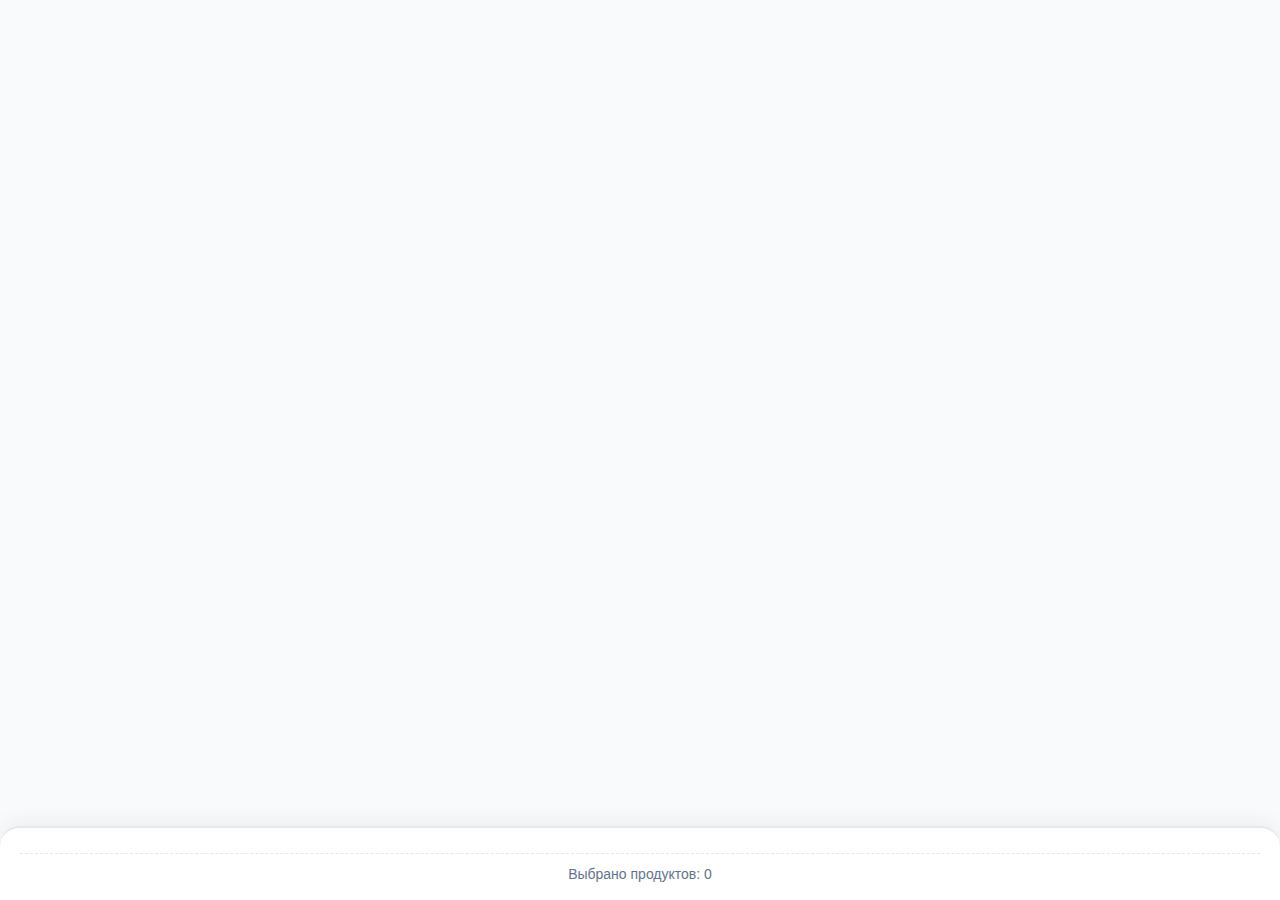
<file: FridgeBot/webapp/index.html>
<!DOCTYPE html>
<html lang="ru">
<head>
    <meta charset="UTF-8">
    <meta name="viewport" content="width=device-width, initial-scale=1.0, maximum-scale=1.0, user-scalable=no">
    <title>Fridge Chef - Выбор продуктов</title>
    <link rel="stylesheet" href="css/style.css">
    <script src="https://telegram.org/js/telegram-web-app.js"></script>
    <style>
        /* Дополнительные стили для фиксированных кнопок */
        .app-container {
            display: flex;
            flex-direction: column;
            height: 100vh;
            overflow: hidden;
        }
        
        .content {
            flex: 1;
            overflow-y: auto;
            padding: 20px 20px 0 20px;
        }
        
        .footer-bar {
            background: white;
            border-top: 2px solid #e2e8f0;
            padding: 15px 20px;
            box-shadow: 0 -5px 20px rgba(0,0,0,0.05);
            border-radius: 20px 20px 0 0;
            margin-top: 10px;
        }
        
        .footer-buttons {
            display: flex;
            gap: 10px;
            flex-wrap: wrap;
        }
        
        .footer-btn {
            flex: 1;
            padding: 12px 15px;
            border: none;
            border-radius: 30px;
            font-weight: 600;
            font-size: 15px;
            cursor: pointer;
            transition: all 0.2s ease;
            display: flex;
            align-items: center;
            justify-content: center;
            gap: 8px;
            min-width: 120px;
        }
        
        .footer-btn.primary {
            background: linear-gradient(135deg, #667eea 0%, #764ba2 100%);
            color: white;
            box-shadow: 0 4px 10px rgba(102, 126, 234, 0.3);
        }
        
        .footer-btn.primary:disabled {
            background: #cbd5e1;
            box-shadow: none;
            opacity: 0.5;
            cursor: not-allowed;
        }
        
        .footer-btn.secondary {
            background: #f1f5f9;
            color: #475569;
        }
        
        .footer-btn.danger {
            background: #fee2e2;
            color: #ef4444;
        }
        
        .footer-btn:hover:not(:disabled) {
            transform: translateY(-2px);
        }
        
        .selected-count {
            text-align: center;
            color: #64748b;
            font-size: 14px;
            margin-top: 10px;
            padding-top: 10px;
            border-top: 1px dashed #e2e8f0;
        }
        
        /* Компактные продукты */
        .products-grid {
            display: grid;
            grid-template-columns: repeat(auto-fill, minmax(130px, 1fr));
            gap: 10px;
            margin-bottom: 10px;
        }
        
        .product-item {
            padding: 15px 5px;
        }
        
        .product-icon {
            font-size: 1.5em;
        }
        
        .product-name {
            font-size: 13px;
        }
        
        /* Стили для страницы результатов */
        .results-header {
            display: flex;
            justify-content: space-between;
            align-items: center;
            margin-bottom: 20px;
        }
        
        .back-btn {
            background: #f1f5f9;
            border: none;
            border-radius: 30px;
            padding: 10px 20px;
            font-size: 14px;
            cursor: pointer;
            display: flex;
            align-items: center;
            gap: 5px;
        }
        
        .filter-chips {
            display: flex;
            gap: 8px;
            overflow-x: auto;
            padding: 10px 0;
            margin-bottom: 15px;
            scrollbar-width: none;
        }
        
        .filter-chip {
            background: #f1f5f9;
            padding: 8px 16px;
            border-radius: 30px;
            font-size: 14px;
            white-space: nowrap;
            cursor: pointer;
        }
        
        .filter-chip.active {
            background: #667eea;
            color: white;
        }
        
        .recipe-card {
            display: flex;
            flex-direction: column;
        }
        
        .recipe-image {
            height: 150px;
            background: linear-gradient(135deg, #667eea 0%, #764ba2 100%);
            border-radius: 15px;
            display: flex;
            align-items: center;
            justify-content: center;
            font-size: 3em;
        }
    </style>
</head>
<body>
    <div class="app-container">
        <!-- Контент (прокручивается) -->
        <div class="content" id="content">
            <!-- Сюда будет подгружаться либо выбор продуктов, либо рецепты -->
        </div>
        
        <!-- Фиксированная нижняя панель -->
        <div class="footer-bar" id="footerBar">
            <div class="footer-buttons" id="footerButtons">
                <!-- Кнопки будут подгружаться динамически -->
            </div>
            <div class="selected-count" id="selectedCount">
                Выбрано продуктов: 0
            </div>
        </div>
    </div>

    <script src="js/main.js"></script>
    <script src="js/recipes.js"></script>
</body>
</html>
</file>
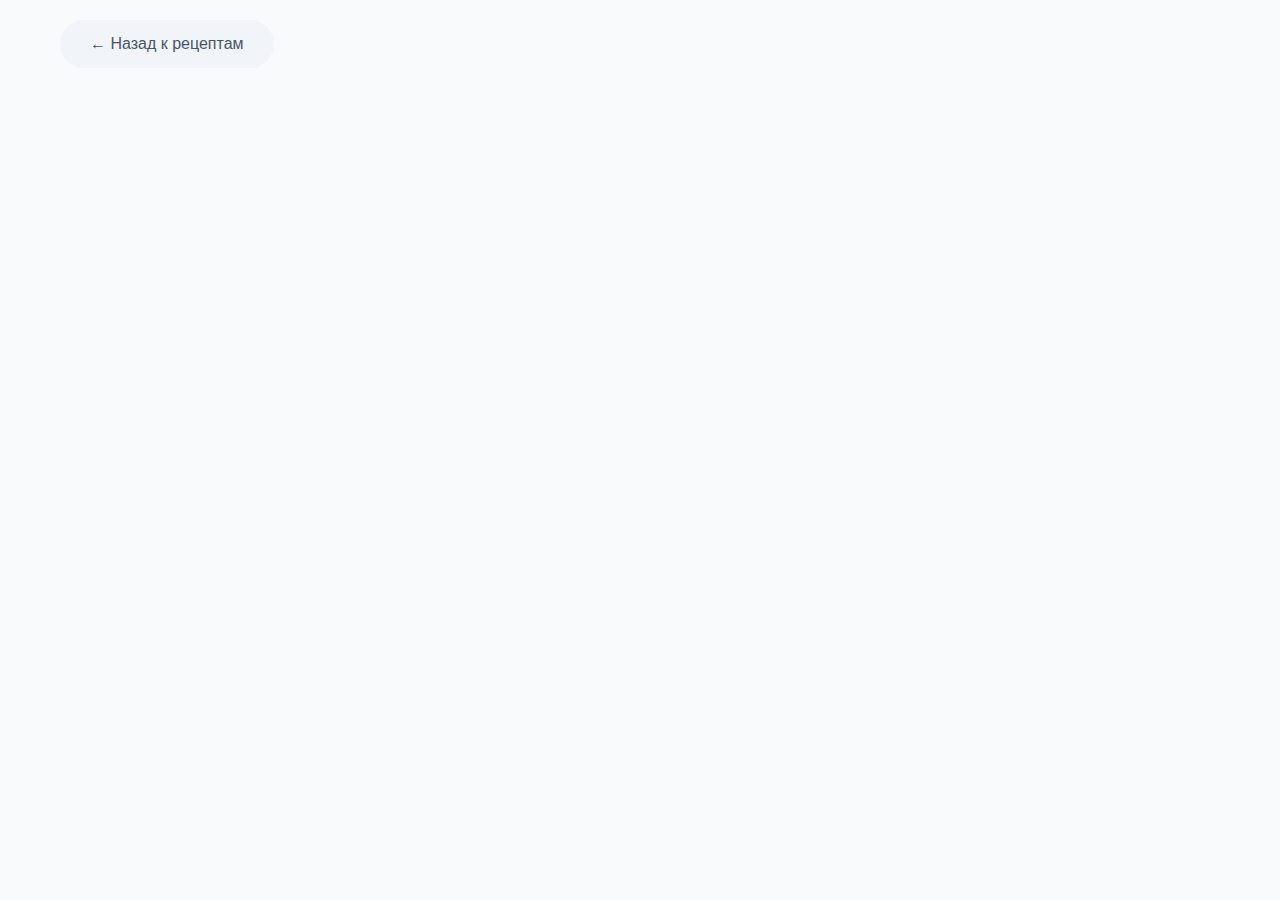
<file: FridgeBot/webapp/recipe-detail.html>
<!DOCTYPE html>
<html lang="ru">
<head>
    <meta charset="UTF-8">
    <meta name="viewport" content="width=device-width, initial-scale=1.0">
    <title>Fridge Chef - Рецепт</title>
    <link rel="stylesheet" href="css/style.css">
    <script src="https://telegram.org/js/telegram-web-app.js"></script>
</head>
<body>
    <div class="container">
        <!-- Кнопка назад -->
        <a href="javascript:history.back()" class="back-btn fade-in">← Назад к рецептам</a>

        <!-- Детальная информация рецепта -->
        <div class="recipe-detail fade-in" id="recipeDetail">
            <!-- Здесь будет динамически загружаться рецепт -->
        </div>
    </div>

    <script src="js/recipes.js"></script>
    <script src="js/recipe-detail.js"></script>
</body>
</html>
</file>
<file: FridgeBot/webapp/css/style.css>
/* webapp/css/style.css */
* {
    margin: 0;
    padding: 0;
    box-sizing: border-box;
}

body {
    font-family: -apple-system, BlinkMacSystemFont, 'Segoe UI', Roboto, Oxygen, Ubuntu, sans-serif;
    background: #f8fafc;
    color: #1e293b;
    line-height: 1.5;
}

.container {
    max-width: 1200px;
    margin: 0 auto;
    padding: 20px;
}

/* Шапка */
.header {
    text-align: center;
    margin-bottom: 40px;
    padding: 20px;
    background: linear-gradient(135deg, #667eea 0%, #764ba2 100%);
    border-radius: 20px;
    color: white;
    box-shadow: 0 10px 30px rgba(102, 126, 234, 0.3);
}

.header h1 {
    font-size: 2.5em;
    margin-bottom: 10px;
    display: flex;
    align-items: center;
    justify-content: center;
    gap: 10px;
}

.header p {
    font-size: 1.1em;
    opacity: 0.95;
}

/* Категории продуктов */
.categories {
    display: flex;
    gap: 10px;
    margin-bottom: 30px;
    flex-wrap: wrap;
    justify-content: center;
}

.category-btn {
    padding: 10px 20px;
    border: none;
    border-radius: 30px;
    background: white;
    color: #64748b;
    font-weight: 600;
    cursor: pointer;
    transition: all 0.3s ease;
    box-shadow: 0 2px 5px rgba(0,0,0,0.05);
}

.category-btn:hover {
    background: #f1f5f9;
    transform: translateY(-2px);
}

.category-btn.active {
    background: #667eea;
    color: white;
    box-shadow: 0 5px 15px rgba(102, 126, 234, 0.4);
}

/* Сетка продуктов */
.products-grid {
    display: grid;
    grid-template-columns: repeat(auto-fill, minmax(150px, 1fr));
    gap: 15px;
    margin-bottom: 30px;
}

.product-item {
    background: white;
    border: 2px solid #e2e8f0;
    border-radius: 15px;
    padding: 20px 10px;
    text-align: center;
    cursor: pointer;
    transition: all 0.3s ease;
    position: relative;
    overflow: hidden;
}

.product-item:hover {
    transform: translateY(-5px);
    box-shadow: 0 10px 25px rgba(0,0,0,0.1);
    border-color: #667eea;
}

.product-item.selected {
    background: linear-gradient(135deg, #667eea 0%, #764ba2 100%);
    border-color: transparent;
    color: white;
}

.product-item.selected::before {
    content: "✓";
    position: absolute;
    top: 5px;
    right: 5px;
    background: rgba(255,255,255,0.3);
    width: 20px;
    height: 20px;
    border-radius: 50%;
    display: flex;
    align-items: center;
    justify-content: center;
    font-size: 12px;
}

.product-icon {
    font-size: 2em;
    margin-bottom: 10px;
    display: block;
}

.product-name {
    font-weight: 600;
    font-size: 14px;
}

/* Кнопка отправки */
.send-btn {
    width: 100%;
    padding: 18px;
    font-size: 1.2em;
    font-weight: 700;
    background: linear-gradient(135deg, #667eea 0%, #764ba2 100%);
    color: white;
    border: none;
    border-radius: 15px;
    cursor: pointer;
    transition: all 0.3s ease;
    box-shadow: 0 10px 30px rgba(102, 126, 234, 0.3);
    margin-bottom: 20px;
}

.send-btn:hover:not(:disabled) {
    transform: translateY(-2px);
    box-shadow: 0 15px 35px rgba(102, 126, 234, 0.4);
}

.send-btn:disabled {
    background: #cbd5e1;
    box-shadow: none;
    cursor: not-allowed;
    opacity: 0.7;
}

/* Карточки рецептов */
.recipes-grid {
    display: grid;
    grid-template-columns: repeat(auto-fill, minmax(300px, 1fr));
    gap: 25px;
    margin-top: 30px;
}

.recipe-card {
    background: white;
    border-radius: 20px;
    overflow: hidden;
    box-shadow: 0 10px 30px rgba(0,0,0,0.1);
    transition: all 0.3s ease;
    cursor: pointer;
}

.recipe-card:hover {
    transform: translateY(-10px);
    box-shadow: 0 20px 40px rgba(0,0,0,0.15);
}

.recipe-image {
    width: 100%;
    height: 200px;
    object-fit: cover;
}

.recipe-info {
    padding: 20px;
}

.recipe-title {
    font-size: 1.3em;
    font-weight: 700;
    margin-bottom: 10px;
    color: #1e293b;
}

.recipe-category {
    display: inline-block;
    padding: 5px 15px;
    background: #f1f5f9;
    border-radius: 20px;
    font-size: 0.9em;
    color: #64748b;
    margin-bottom: 15px;
}

.recipe-ingredients {
    font-size: 0.95em;
    color: #64748b;
    margin-bottom: 15px;
    max-height: 60px;
    overflow: hidden;
}

.match-badge {
    background: #22c55e;
    color: white;
    padding: 5px 10px;
    border-radius: 20px;
    font-size: 0.85em;
    display: inline-block;
}

/* Детальная страница рецепта */
.recipe-detail {
    background: white;
    border-radius: 30px;
    overflow: hidden;
    box-shadow: 0 20px 50px rgba(0,0,0,0.1);
}

.recipe-detail-image {
    width: 100%;
    max-height: 400px;
    object-fit: cover;
}

.recipe-detail-content {
    padding: 40px;
}

.recipe-detail-title {
    font-size: 2.5em;
    color: #1e293b;
    margin-bottom: 20px;
}

.recipe-meta {
    display: flex;
    gap: 20px;
    margin-bottom: 30px;
    flex-wrap: wrap;
}

.meta-item {
    background: #f8fafc;
    padding: 10px 20px;
    border-radius: 30px;
    display: flex;
    align-items: center;
    gap: 10px;
    color: #64748b;
}

.ingredients-list {
    background: #f8fafc;
    padding: 30px;
    border-radius: 20px;
    margin: 30px 0;
}

.ingredients-list h3 {
    margin-bottom: 20px;
    color: #1e293b;
}

.ingredients-list ul {
    list-style: none;
    display: grid;
    grid-template-columns: repeat(auto-fill, minmax(200px, 1fr));
    gap: 15px;
}

.ingredients-list li {
    display: flex;
    align-items: center;
    gap: 10px;
    color: #475569;
}

.instructions {
    line-height: 1.8;
    color: #334155;
    margin: 30px 0;
}

.back-btn {
    display: inline-block;
    padding: 12px 30px;
    background: #f1f5f9;
    color: #475569;
    text-decoration: none;
    border-radius: 30px;
    margin-bottom: 20px;
    transition: all 0.3s ease;
}

.back-btn:hover {
    background: #e2e8f0;
    transform: translateX(-5px);
}

/* Навигация */
.nav-bar {
    display: flex;
    justify-content: space-between;
    align-items: center;
    padding: 20px;
    background: white;
    border-radius: 15px;
    margin-bottom: 30px;
    box-shadow: 0 5px 15px rgba(0,0,0,0.05);
}

.nav-links {
    display: flex;
    gap: 15px;
}

.nav-link {
    padding: 8px 15px;
    color: #64748b;
    text-decoration: none;
    border-radius: 8px;
    transition: all 0.3s ease;
}

.nav-link:hover {
    background: #f1f5f9;
    color: #1e293b;
}

.nav-link.active {
    background: #667eea;
    color: white;
}

/* Анимации */
@keyframes fadeIn {
    from {
        opacity: 0;
        transform: translateY(20px);
    }
    to {
        opacity: 1;
        transform: translateY(0);
    }
}

.fade-in {
    animation: fadeIn 0.5s ease forwards;
}

/* Адаптивность */
@media (max-width: 768px) {
    .header h1 {
        font-size: 2em;
    }
    
    .products-grid {
        grid-template-columns: repeat(auto-fill, minmax(120px, 1fr));
    }
    
    .recipe-detail-content {
        padding: 20px;
    }
    
    .recipe-detail-title {
        font-size: 1.8em;
    }
    
    .ingredients-list ul {
        grid-template-columns: 1fr;
    }
}

/* Загрузка */
.loading {
    text-align: center;
    padding: 50px;
}

.loading-spinner {
    width: 50px;
    height: 50px;
    border: 5px solid #f3f3f3;
    border-top: 5px solid #667eea;
    border-radius: 50%;
    animation: spin 1s linear infinite;
    margin: 20px auto;
}

@keyframes spin {
    0% { transform: rotate(0deg); }
    100% { transform: rotate(360deg); }
}

/* Уведомления */
.notification {
    position: fixed;
    top: 20px;
    right: 20px;
    padding: 15px 25px;
    background: white;
    border-radius: 10px;
    box-shadow: 0 10px 30px rgba(0,0,0,0.15);
    z-index: 1000;
    animation: slideIn 0.3s ease;
}

@keyframes slideIn {
    from {
        transform: translateX(100%);
        opacity: 0;
    }
    to {
        transform: translateX(0);
        opacity: 1;
    }
}

.notification.success {
    border-left: 4px solid #22c55e;
}

.notification.error {
    border-left: 4px solid #ef4444;
}
</file>
